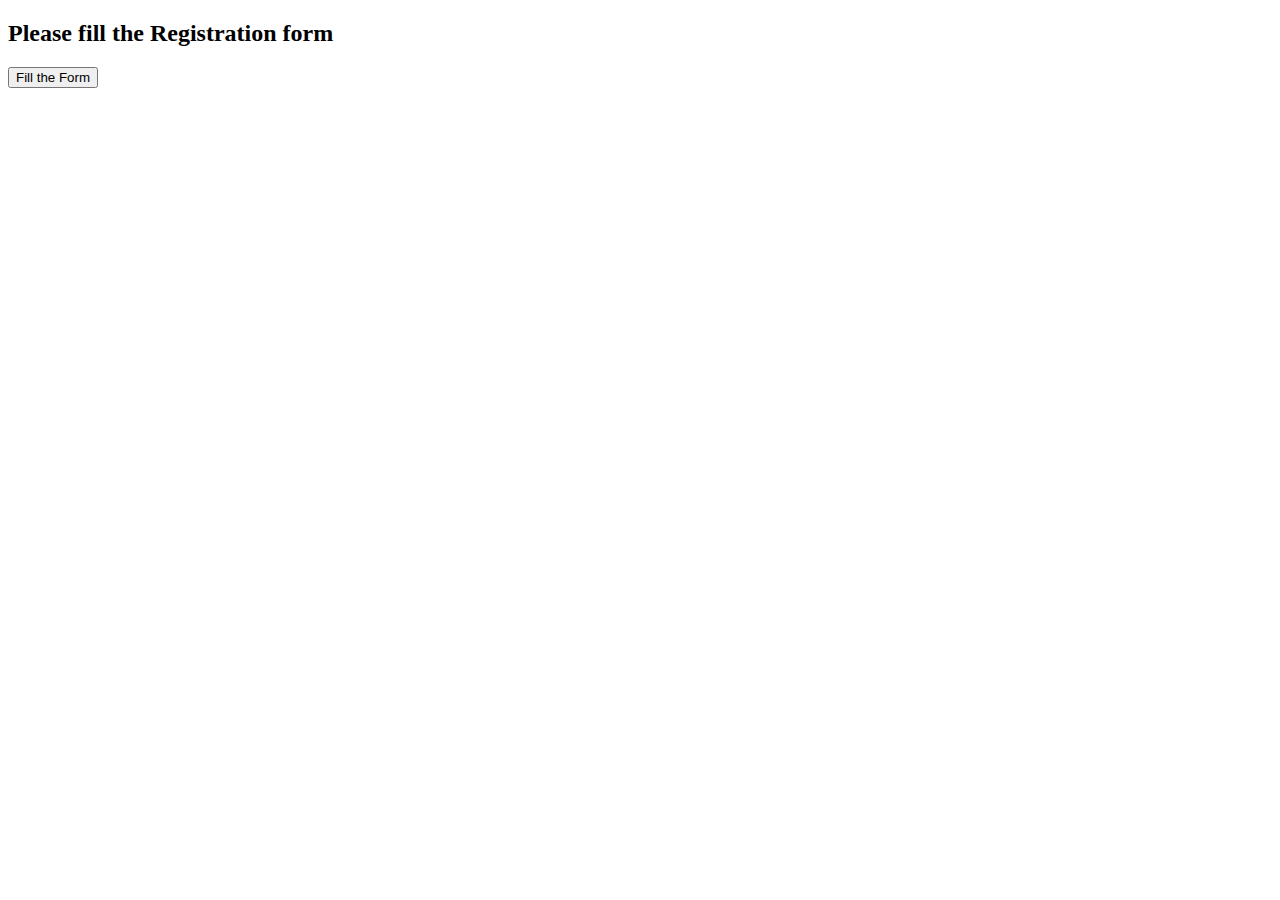
<file: banking_folder/bankingproject/templates/new.html>
<!DOCTYPE html>
<html lang="en">
<head>
    <meta charset="UTF-8">
    <title>Title</title>
</head>
<body>
<h2>Please fill the Registration form</h2>
<form action="form">
    <input type="submit" value="Fill the Form" >
</form>

</body>
</html>
</file>
